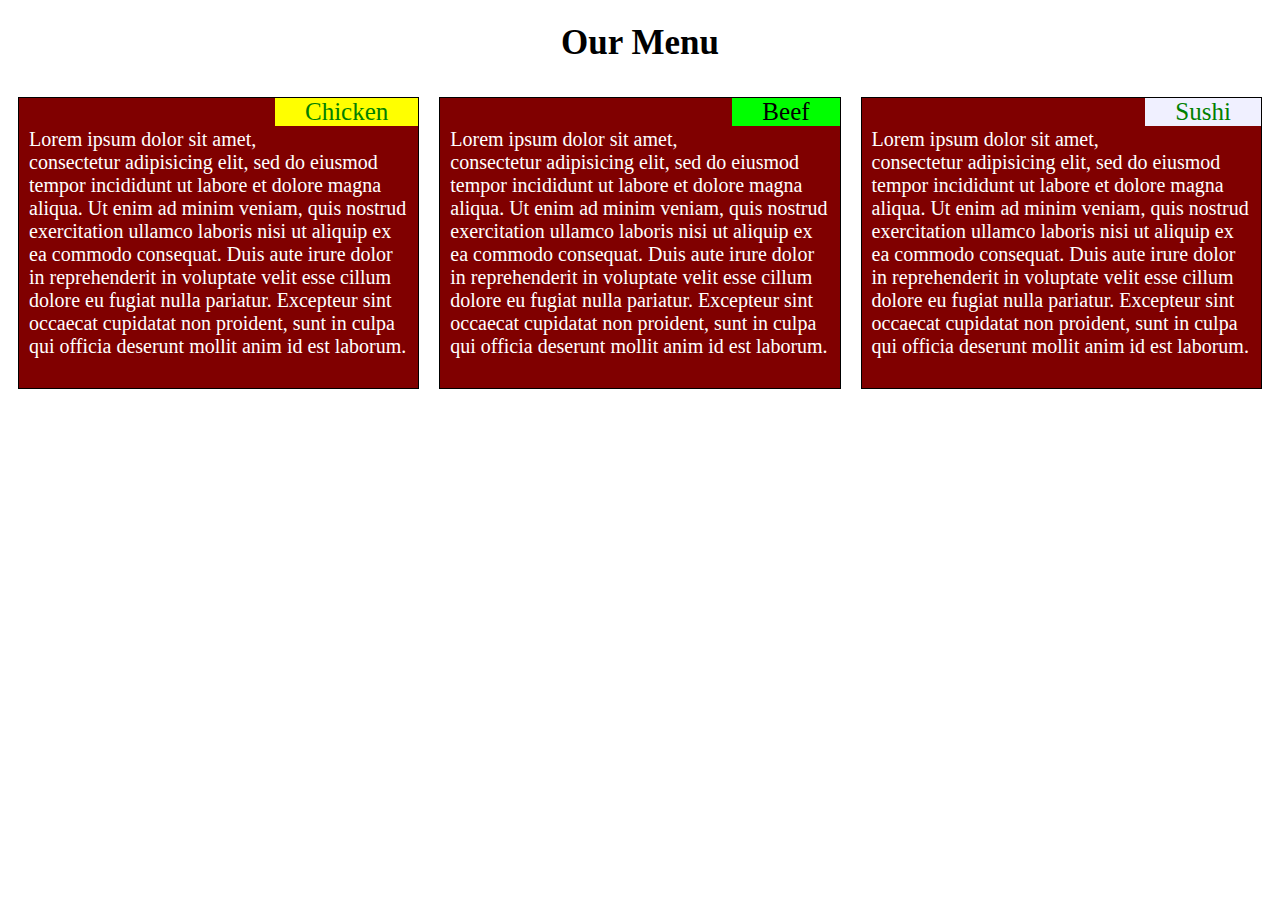
<file: module2-assign/index.html>
<!DOCTYPE html>
<html>
<head>
	<link rel="stylesheet" href="CSS/styles.css"> 
	<meta name="viewport" content="width=device-width, initial_scale=1">
	<title>Module 2 Assignment</title>
</head>
<body>
	<h1>Our Menu</h1>
	<div class="col-dk-4 col-tb-6 col-mb-12 container">
		<div class="item-div">
			<header id="chicken">Chicken</header>
			<p>
				Lorem ipsum dolor sit amet, consectetur adipisicing elit, sed do eiusmod
				tempor incididunt ut labore et dolore magna aliqua. Ut enim ad minim veniam,
				quis nostrud exercitation ullamco laboris nisi ut aliquip ex ea commodo
				consequat. Duis aute irure dolor in reprehenderit in voluptate velit esse
				cillum dolore eu fugiat nulla pariatur. Excepteur sint occaecat cupidatat non
				proident, sunt in culpa qui officia deserunt mollit anim id est laborum.
			</p>
		</div>
	</div>
	<div class="col-dk-4 col-tb-6 col-mb-12 container">
		<div class="item-div">
			<header id="beef">Beef</header>
			<p>
				Lorem ipsum dolor sit amet, consectetur adipisicing elit, sed do eiusmod
				tempor incididunt ut labore et dolore magna aliqua. Ut enim ad minim veniam,
				quis nostrud exercitation ullamco laboris nisi ut aliquip ex ea commodo
				consequat. Duis aute irure dolor in reprehenderit in voluptate velit esse
				cillum dolore eu fugiat nulla pariatur. Excepteur sint occaecat cupidatat non
				proident, sunt in culpa qui officia deserunt mollit anim id est laborum.
			</p>
		</div>	
	</div>
	<div class="col-dk-4 col-tb-12 col-mb-12 container">
		<div class="item-div">
			<header id="sushi">Sushi</header>
			<p>
				Lorem ipsum dolor sit amet, consectetur adipisicing elit, sed do eiusmod
				tempor incididunt ut labore et dolore magna aliqua. Ut enim ad minim veniam,
				quis nostrud exercitation ullamco laboris nisi ut aliquip ex ea commodo
				consequat. Duis aute irure dolor in reprehenderit in voluptate velit esse
				cillum dolore eu fugiat nulla pariatur. Excepteur sint occaecat cupidatat non
				proident, sunt in culpa qui officia deserunt mollit anim id est laborum.
			</p>
		</div>
	</div>
</body>
</html>
</file>
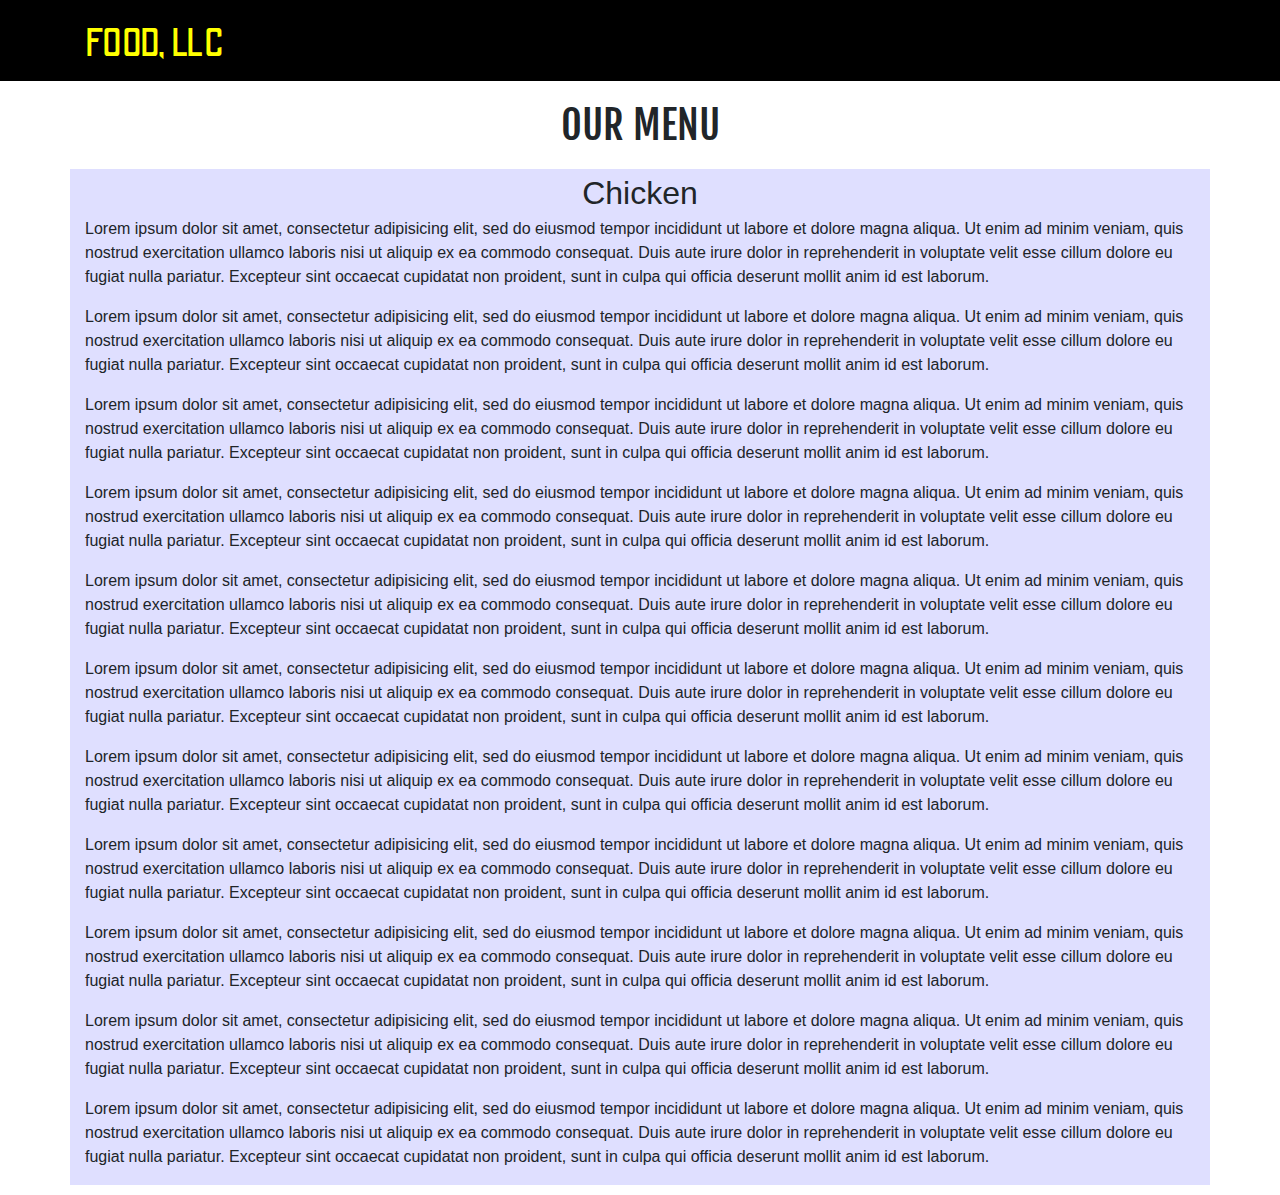
<file: module3-assign/index.html>
<!DOCTYPE html>
<html>
<head>
	<meta charset="utf-8">
	<link rel="stylesheet" type="text/css" href="Stylesheets/bootstrap.min.css">
	<link rel="stylesheet" type="text/css" href="Stylesheets/styles.css">
	<script src="https://code.jquery.com/jquery-3.5.1.slim.min.js"></script>
	<script type="text/javascript" src="Scripts/bootstrap.js"></script>
	<link href="https://fonts.googleapis.com/css2?family=Fjalla+One&family=Odibee+Sans&family=Ubuntu&display=swap" rel="stylesheet">
	<title>Module 3 Assignment</title>
</head>
<body>
	<header>
		<nav class="navbar navbar-expand-md navbar-dark">
			<div class="container">
				<div class="navbar-brand">
					<a href="index.html">
						<h1 id="brand-name">FOOD, LLC</h1>
					</a>
				</div>
				<button class="navbar-toggler" type="button" data-toggle="collapse" data-target="#navbarSupportedContent" aria-controls="navbarSupportedContent" aria-expanded="false" aria-label="Toggle navigation">
		    		<span class="navbar-toggler-icon"></span>
		 		</button>
		 		<div class="collapse navbar-collapse text-center" id="navbarSupportedContent">
		 			<ul class="navbar-nav nav mr-auto">
		 				<li>
		 					<a href="#" class="menu-items d-md-none">
		 						<span>Chicken</span>
		 					</a>
		 				</li>
		 				<li>
		 					<a href="#" class="menu-items d-md-none">
		 						<span>Beef</span>
		 					</a>
		 				</li>
		 				<li>
		 					<a href="#" class="menu-items d-md-none">
		 						<span>Sushi</span>
		 					</a>
		 				</li>
		 			</ul>
		 		</div>
	 		</div>
		</nav>
	</header>
	<div class="heading text-center" id="our-menu">
		<h1>OUR MENU</h1>
	</div>
	<div class="container">
		<div class="row">
			<section class="col-sm-12 col-md-12 col-lg-12" id="content">
				<h2 id="content-head">Chicken</h2>
				<p>
					Lorem ipsum dolor sit amet, consectetur adipisicing elit, sed do eiusmod
					tempor incididunt ut labore et dolore magna aliqua. Ut enim ad minim veniam,
					quis nostrud exercitation ullamco laboris nisi ut aliquip ex ea commodo
					consequat. Duis aute irure dolor in reprehenderit in voluptate velit esse
					cillum dolore eu fugiat nulla pariatur. Excepteur sint occaecat cupidatat non
					proident, sunt in culpa qui officia deserunt mollit anim id est laborum.
				</p>
				<p>
					Lorem ipsum dolor sit amet, consectetur adipisicing elit, sed do eiusmod
					tempor incididunt ut labore et dolore magna aliqua. Ut enim ad minim veniam,
					quis nostrud exercitation ullamco laboris nisi ut aliquip ex ea commodo
					consequat. Duis aute irure dolor in reprehenderit in voluptate velit esse
					cillum dolore eu fugiat nulla pariatur. Excepteur sint occaecat cupidatat non
					proident, sunt in culpa qui officia deserunt mollit anim id est laborum.
				</p>
				<p>
					Lorem ipsum dolor sit amet, consectetur adipisicing elit, sed do eiusmod
					tempor incididunt ut labore et dolore magna aliqua. Ut enim ad minim veniam,
					quis nostrud exercitation ullamco laboris nisi ut aliquip ex ea commodo
					consequat. Duis aute irure dolor in reprehenderit in voluptate velit esse
					cillum dolore eu fugiat nulla pariatur. Excepteur sint occaecat cupidatat non
					proident, sunt in culpa qui officia deserunt mollit anim id est laborum.
				</p>
				<p>
					Lorem ipsum dolor sit amet, consectetur adipisicing elit, sed do eiusmod
					tempor incididunt ut labore et dolore magna aliqua. Ut enim ad minim veniam,
					quis nostrud exercitation ullamco laboris nisi ut aliquip ex ea commodo
					consequat. Duis aute irure dolor in reprehenderit in voluptate velit esse
					cillum dolore eu fugiat nulla pariatur. Excepteur sint occaecat cupidatat non
					proident, sunt in culpa qui officia deserunt mollit anim id est laborum.
				</p>
				<p>
					Lorem ipsum dolor sit amet, consectetur adipisicing elit, sed do eiusmod
					tempor incididunt ut labore et dolore magna aliqua. Ut enim ad minim veniam,
					quis nostrud exercitation ullamco laboris nisi ut aliquip ex ea commodo
					consequat. Duis aute irure dolor in reprehenderit in voluptate velit esse
					cillum dolore eu fugiat nulla pariatur. Excepteur sint occaecat cupidatat non
					proident, sunt in culpa qui officia deserunt mollit anim id est laborum.
				</p>
				<p>
					Lorem ipsum dolor sit amet, consectetur adipisicing elit, sed do eiusmod
					tempor incididunt ut labore et dolore magna aliqua. Ut enim ad minim veniam,
					quis nostrud exercitation ullamco laboris nisi ut aliquip ex ea commodo
					consequat. Duis aute irure dolor in reprehenderit in voluptate velit esse
					cillum dolore eu fugiat nulla pariatur. Excepteur sint occaecat cupidatat non
					proident, sunt in culpa qui officia deserunt mollit anim id est laborum.
				</p>
				<p>
					Lorem ipsum dolor sit amet, consectetur adipisicing elit, sed do eiusmod
					tempor incididunt ut labore et dolore magna aliqua. Ut enim ad minim veniam,
					quis nostrud exercitation ullamco laboris nisi ut aliquip ex ea commodo
					consequat. Duis aute irure dolor in reprehenderit in voluptate velit esse
					cillum dolore eu fugiat nulla pariatur. Excepteur sint occaecat cupidatat non
					proident, sunt in culpa qui officia deserunt mollit anim id est laborum.
				</p>
				<p>
					Lorem ipsum dolor sit amet, consectetur adipisicing elit, sed do eiusmod
					tempor incididunt ut labore et dolore magna aliqua. Ut enim ad minim veniam,
					quis nostrud exercitation ullamco laboris nisi ut aliquip ex ea commodo
					consequat. Duis aute irure dolor in reprehenderit in voluptate velit esse
					cillum dolore eu fugiat nulla pariatur. Excepteur sint occaecat cupidatat non
					proident, sunt in culpa qui officia deserunt mollit anim id est laborum.
				</p>
				<p>
					Lorem ipsum dolor sit amet, consectetur adipisicing elit, sed do eiusmod
					tempor incididunt ut labore et dolore magna aliqua. Ut enim ad minim veniam,
					quis nostrud exercitation ullamco laboris nisi ut aliquip ex ea commodo
					consequat. Duis aute irure dolor in reprehenderit in voluptate velit esse
					cillum dolore eu fugiat nulla pariatur. Excepteur sint occaecat cupidatat non
					proident, sunt in culpa qui officia deserunt mollit anim id est laborum.
				</p>
				<p>
					Lorem ipsum dolor sit amet, consectetur adipisicing elit, sed do eiusmod
					tempor incididunt ut labore et dolore magna aliqua. Ut enim ad minim veniam,
					quis nostrud exercitation ullamco laboris nisi ut aliquip ex ea commodo
					consequat. Duis aute irure dolor in reprehenderit in voluptate velit esse
					cillum dolore eu fugiat nulla pariatur. Excepteur sint occaecat cupidatat non
					proident, sunt in culpa qui officia deserunt mollit anim id est laborum.
				</p>
				<p>
					Lorem ipsum dolor sit amet, consectetur adipisicing elit, sed do eiusmod
					tempor incididunt ut labore et dolore magna aliqua. Ut enim ad minim veniam,
					quis nostrud exercitation ullamco laboris nisi ut aliquip ex ea commodo
					consequat. Duis aute irure dolor in reprehenderit in voluptate velit esse
					cillum dolore eu fugiat nulla pariatur. Excepteur sint occaecat cupidatat non
					proident, sunt in culpa qui officia deserunt mollit anim id est laborum.
				</p>
			</section>
		</div>
	</div>
</body>
</html>
</file>
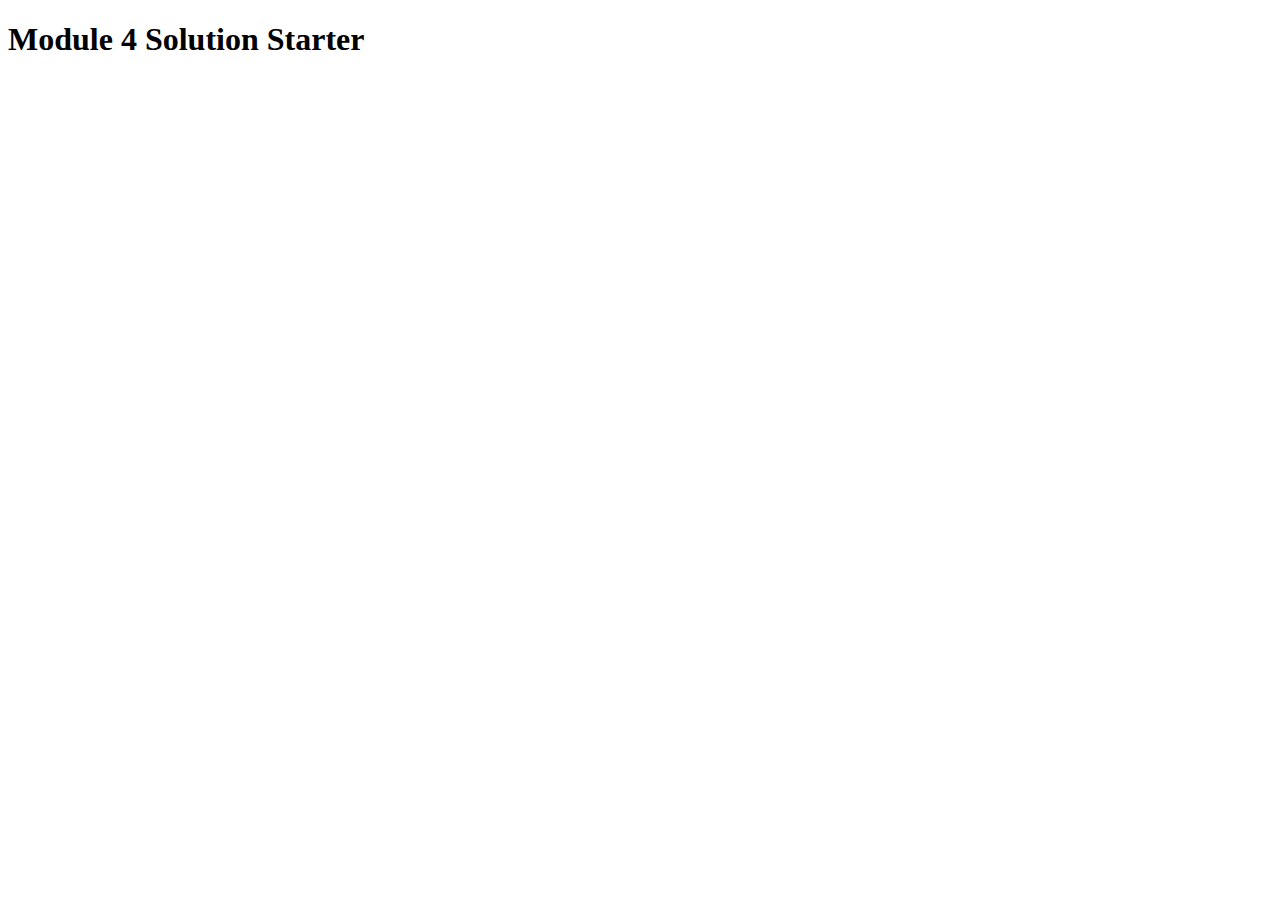
<file: module4-assign/index.html>
<!DOCTYPE html>
<html>
<head>
  <meta charset="utf-8">
  <title>Module 4 Solution Starter</title>
  <script>
    var names = []; // DO NOT REMOVE
  </script>
  <script src="SpeakHello.js"></script>
  <script src="SpeakGoodBye.js"></script>
  <script src="script.js"></script>
</head>
<body>
  <h1>Module 4 Solution Starter</h1>
</body>
</html>
</file>
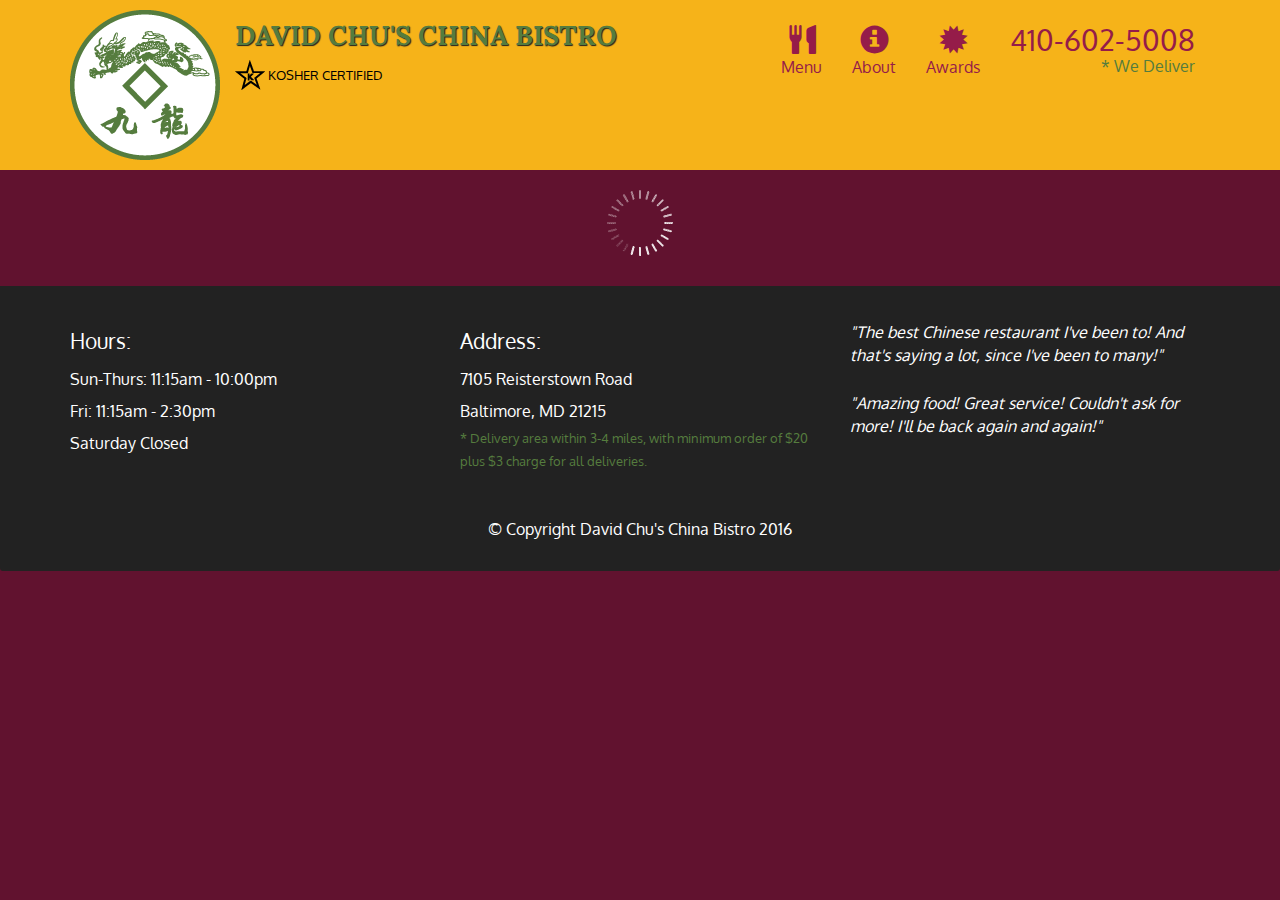
<file: module5-assign/index.html>
<!doctype html>
<html lang="en">
  <head>
    <meta charset="utf-8">
    <meta http-equiv="X-UA-Compatible" content="IE=edge">
    <meta name="viewport" content="width=device-width, initial-scale=1">
    <title>David Chu's China Bistro</title>
    <link rel="stylesheet" href="css/bootstrap.min.css">
    <link rel="stylesheet" href="css/styles.css">
    <link href='https://fonts.googleapis.com/css?family=Oxygen:400,300,700' rel='stylesheet' type='text/css'>
    <link href='https://fonts.googleapis.com/css?family=Lora' rel='stylesheet' type='text/css'>
  </head>
<body>
  <header>
    <nav id="header-nav" class="navbar navbar-default">
      <div class="container">
        <div class="navbar-header">
          <a href="index.html" class="pull-left visible-md visible-lg">
            <div id="logo-img" alt="Logo image"></div>
          </a>

          <div class="navbar-brand">
            <a href="index.html"><h1>David Chu's China Bistro</h1></a>
            <p>
              <img src="images/star-k-logo.png" alt="Kosher certification">
              <span>Kosher Certified</span>
            </p>
          </div>

          <button id="navbarToggle" type="button" class="navbar-toggle collapsed" data-toggle="collapse" data-target="#collapsable-nav" aria-expanded="false">
            <span class="sr-only">Toggle navigation</span>
            <span class="icon-bar"></span>
            <span class="icon-bar"></span>
            <span class="icon-bar"></span>
          </button>
        </div>
        
        <div id="collapsable-nav" class="collapse navbar-collapse">
           <ul id="nav-list" class="nav navbar-nav navbar-right">
            <li id="navHomeButton" class="visible-xs active">
              <a href="index.html">
                <span class="glyphicon glyphicon-home"></span> Home</a>
            </li>
            <li id="navMenuButton">
              <a href="#" onclick="$dc.loadMenuCategories();">
                <span class="glyphicon glyphicon-cutlery"></span><br class="hidden-xs"> Menu</a>
            </li>
            <li>
              <a href="#">
                <span class="glyphicon glyphicon-info-sign"></span><br class="hidden-xs"> About</a>
            </li>
            <li>
              <a href="#">
                <span class="glyphicon glyphicon-certificate"></span><br class="hidden-xs"> Awards</a>
            </li>
            <li id="phone" class="hidden-xs">
              <a href="tel:410-602-5008">
                <span>410-602-5008</span></a><div>* We Deliver</div>
            </li>
          </ul><!-- #nav-list -->
        </div><!-- .collapse .navbar-collapse -->
      </div><!-- .container -->
    </nav><!-- #header-nav -->
  </header>

  <div id="call-btn" class="visible-xs">
    <a class="btn" href="tel:410-602-5008">
    <span class="glyphicon glyphicon-earphone"></span>
    410-602-5008
    </a>
  </div>
  <div id="xs-deliver" class="text-center visible-xs">* We Deliver</div>

  <div id="main-content" class="container"></div>

  <footer class="panel-footer">
    <div class="container">
      <div class="row">
        <section id="hours" class="col-sm-4">
          <span>Hours:</span><br>
          Sun-Thurs: 11:15am - 10:00pm<br>
          Fri: 11:15am - 2:30pm<br>
          Saturday Closed
          <hr class="visible-xs">
        </section>
        <section id="address" class="col-sm-4">
          <span>Address:</span><br>
          7105 Reisterstown Road<br>
          Baltimore, MD 21215
          <p>* Delivery area within 3-4 miles, with minimum order of $20 plus $3 charge for all deliveries.</p>
          <hr class="visible-xs">
        </section>
        <section id="testimonials" class="col-sm-4">
          <p>"The best Chinese restaurant I've been to! And that's saying a lot, since I've been to many!"</p>
          <p>"Amazing food! Great service! Couldn't ask for more! I'll be back again and again!"</p>
        </section>
      </div>
      <div class="text-center">&copy; Copyright David Chu's China Bistro 2016</div>
    </div>
  </footer>

  <!-- jQuery (Bootstrap JS plugins depend on it) -->
  <script src="js/jquery-2.1.4.min.js"></script>
  <script src="js/bootstrap.min.js"></script>
  <script src="js/ajax-utils.js"></script>
  <script src="js/script.js"></script>
</body>
</html>
</file>
<file: module2-assign/CSS/styles.css>
/* Basic Styles */
body{
	font-size: 125%;
}

.container{
	float: left;
	box-sizing: border-box;
	padding: 10px; 
}

.item-div{
	border: 1px solid black;
	background-color: maroon;
	color: white;	
	padding: 10px;
}

h1{
	text-align: center;
	font-size: 175%;
}

header{
	font-size: 125%;
	padding: 0px 30px 0px 30px;
	width: auto;
	color: green;
	float: right;
	clear: left;
	border: 0px 0px 1px 1px solid black;
	margin: -10px -10px 15px 0px;
}

#chicken{
	background-color: #ffff00;
}

#beef{
	background-color: #00ff00;
	color: black;
}

#sushi{
	background-color: #f0f0ff;
}
/* Media Queries */
@media (max-width: 767px){
	.col-mb-1{
		width: 8.33%;
	}
	.col-mb-2{
		width: 16.66%;
	}
	.col-mb-3{
		width: 25%;
	}
	.col-mb-4{
		width: 33.33%;
	}
	.col-mb-5{
		width: 41.66%;
	}
	.col-mb-6{
		width: 50%;
	}
	.col-mb-7{
		width: 58.33%;
	}
	.col-mb-8{
		width: 66.66%;
	}
	.col-mb-9{
		width: 75%;
	}
	.col-mb-10{
		width: 83.33%;
	}
	.col-mb-11{
		width: 91.66%;
	}
	.col-mb-12{
		width: 100%;
	}
}

@media (min-width: 768px) and (max-width: 991px){
	.col-tb-1{
		width: 8.33%;
	}
	.col-tb-2{
		width: 16.66%;
	}
	.col-tb-3{
		width: 25%;
	}
	.col-tb-4{
		width: 33.33%;
	}
	.col-tb-5{
		width: 41.66%;
	}
	.col-tb-6{
		width: 50%;
	}
	.col-tb-7{
		width: 58.33%;
	}
	.col-tb-8{
		width: 66.66%;
	}
	.col-tb-9{
		width: 75%;
	}
	.col-tb-10{
		width: 83.33%;
	}
	.col-tb-11{
		width: 91.66%;
	}
	.col-tb-12{
		width: 100%;
	}
}

@media (min-width: 992px){
	.col-dk-1{
		width: 8.33%;
	}
	.col-dk-2{
		width: 16.66%;
	}
	.col-dk-3{
		width: 25%;
	}
	.col-dk-4{
		width: 33.33%;
	}
	.col-dk-5{
		width: 41.66%;
	}
	.col-dk-6{
		width: 50%;
	}
	.col-dk-7{
		width: 58.33%;
	}
	.col-dk-8{
		width: 66.66%;
	}
	.col-dk-9{
		width: 75%;
	}
	.col-dk-10{
		width: 83.33%;
	}
	.col-dk-11{
		width: 91.66%;
	}
	.col-dk-12{
		width: 100%;
	}
}
</file>
<file: module3-assign/Stylesheets/styles.css>
nav{
	background-color: #000;
	color: white;
	margin-bottom: 15px;
}

.heading{
	font-family: 'Fjalla One', sans-serif;
	margin: 20px;
}

#brand-name{
	color:yellow;
	font-family: 'Odibee Sans', cursive;
	margin: 7px 0px 0px 0px;
}

li{
	background-color: green;
	border-bottom: 1px;
	border-left: 0px;
	border-right: 0px;
	border-top: 0px;
	border-style: solid;
}

.menu-items{
	color:white;
}

li .menu-items:hover,li .menu-items:active{
	text-decoration: none;
	color: blue;
} 

#content{
	background-color: #dfdfff;
	margin-bottom: 10px;
}

#content-head{
	text-align: center;
	margin: 5px; 
}

@media (min-width: 767px){
	ul{
		display: none;
	}
}
</file>
<file: module5-assign/css/styles.css>
body {
  font-size: 16px;
  color: #fff;
  background-color: #61122f;
  font-family: 'Oxygen', sans-serif;
}

/** HEADER **/
#header-nav {
  background-color: #f6b319;
  border-radius: 0;
  border: 0;
}

#logo-img {
  background: url('../images/restaurant-logo_large.png') no-repeat;
  width: 150px;
  height: 150px;
  margin: 10px 15px 10px 0;
}

.navbar-brand {
  padding-top: 25px;
}
.navbar-brand h1 { /* Restaurant name */
  font-family: 'Lora', serif;
  color: #557c3e;
  font-size: 1.5em;
  text-transform: uppercase;
  font-weight: bold;
  text-shadow: 1px 1px 1px #222;
  margin-top: 0;
  margin-bottom: 0;
  line-height: .75;
}
.navbar-brand a:hover, .navbar-brand a:focus {
  text-decoration: none;
}
.navbar-brand p { /* Kosher cert */
  color: #000;
  text-transform: uppercase;
  font-size: .7em;
  margin-top: 15px;
}
.navbar-brand p span { /* Star-K */
  vertical-align: middle;
}

#nav-list {
  margin-top: 10px;
}
#nav-list a {
  color: #951C49;
  text-align: center;
}
#nav-list a:hover {
  background: #E7E7E7;
}
#nav-list a span {
  font-size: 1.8em;
}

#phone {
  margin-top: 5px;
}
#phone a { /* Phone number */
  text-align: right;
  padding-bottom: 0;
}
#phone div { /* We Deliver */
  color: #557c3e;
  text-align: right;
  padding-right: 15px;
}

.navbar-header button.navbar-toggle, .navbar-header .icon-bar {
  border: 1px solid #61122f;
}
.navbar-header button.navbar-toggle {
  clear: both;
  margin-top: -30px;
}
/* END HEADER */

/* FOOTER */
.panel-footer {
  margin-top: 30px;
  padding-top: 35px;
  padding-bottom: 30px;
  background-color: #222;
  border-top: 0;
}
.panel-footer div.row {
  margin-bottom: 35px;
}
#hours, #address {
  line-height: 2;
}
#hours > span, #address > span {
  font-size: 1.3em;
}
#address p {
  color: #557c3e;
  font-size: .8em;
  line-height: 1.8;
}
#testimonials {
  font-style: italic;
}
#testimonials p:nth-child(2) {
  margin-top: 25px;
}
/* END FOOTER */



/* HOME PAGE */
.container .jumbotron {
  box-shadow: 0 0 50px #3F0C1F;
  border: 2px solid #3F0C1F;
}

#menu-tile, #specials-tile, #map-tile {
  height: 250px;
  width: 100%;
  margin-bottom: 15px;
  position: relative;
  border: 2px solid #3F0C1F;
  overflow: hidden;
}
#menu-tile:hover, #specials-tile:hover, #map-tile:hover {
  box-shadow: 0 1px 5px 1px #cccccc;
}
#menu-tile {
  background: url('../images/menu-tile.jpg') no-repeat;
  background-position: center;
}
#specials-tile {
  background: url('../images/specials-tile.jpg') no-repeat;
  background-position: center;
}
#menu-tile span, #specials-tile span, #map-tile span {
  position: absolute;
  bottom: 0;
  right: 0;
  width: 100%;
  text-align: center;
  font-size: 1.6em;
  text-transform: uppercase;
  background-color: #000;
  color: #fff;
  opacity: .8;
}
/* END HOME PAGE */

/* MENU CATEGORIES PAGE */
.category-tile { 
  position: relative;
  border: 2px solid #3F0C1F;
  overflow: hidden;
  width: 200px;
  height: 200px;
  margin: 0 auto 15px;
}
.category-tile span {
  position: absolute;
  bottom: 0;
  right: 0;
  width: 100%;
  text-align: center;
  font-size: 1.2em;
  text-transform: uppercase;
  background-color: #000;
  color: #fff;
  opacity: .8;
}
.category-tile:hover {
  box-shadow: 0 1px 5px 1px #cccccc;
}

#menu-categories-title + div {
  margin-bottom: 50px;
}
/* END MENU CATEGORIES PAGE */

/* SINGLE CATEGORY PAGE */
.menu-item-tile {
  margin-bottom: 25px;
}
.menu-item-tile hr {
  width: 80%;
}
.menu-item-tile .menu-item-price {
  font-size: 1.1em;
  text-align: right;
  margin-top: -15px;
  margin-right: -15px;
}
.menu-item-tile .menu-item-price span {
  font-size: .6em;
}
.menu-item-photo {
  position: relative;
  border: 2px solid #3F0C1F; 
  overflow: hidden;
  padding: 0;
  margin-right: -15px;
  margin-left: auto;
  margin-bottom: 20px;
  max-width: 250px;
}
.menu-item-photo div {
  position: absolute;
  bottom: 0;
  right: 0;
  width: 80px;
  background-color: #557c3e;
  text-align: center;
}
.menu-item-description {
  padding-right: 30px;
}
h3.menu-item-title {
  margin: 0 0 10px;
}
.menu-item-details {
  font-size: .9em;
  font-style: italic;
}
/* END SINGLE CATEGORY PAGE */


/********** Large devices only **********/
@media (min-width: 1200px) {
  .container .jumbotron {
    background: url('../images/jumbotron_1200.jpg') no-repeat;
    height: 675px;
  }
}

/********** Medium devices only **********/
@media (min-width: 992px) and (max-width: 1199px) {
  /* Header */
  #logo-img {
    background: url('../images/restaurant-logo_medium.png') no-repeat;
    width: 100px;
    height: 100px;
    margin: 5px 5px 5px 0;
  }
  /* End Header */

  /* Home Page */
  .container .jumbotron {
    background: url('../images/jumbotron_992.jpg') no-repeat;
    height: 558px;
  }
  /* End Home Page */
}

/********** Small devices only **********/
@media (min-width: 768px) and (max-width: 991px) {
  /* Home Page */
  .container .jumbotron {
    background: url('../images/jumbotron_768.jpg') no-repeat;
    height: 432px;
  }
  /* End Home Page */
}

/********** Extra small devices only **********/
@media (max-width: 767px) {
  /* Header */
  .navbar-brand {
    padding-top: 10px;
    height: 80px;
  }
  .navbar-brand h1 { /* Restaurant name */
    padding-top: 10px;
    font-size: 5vw; /* 1vw = 1% of viewport width */
  }
  .navbar-brand p { /* Kosher cert */
    font-size: .6em;
    margin-top: 12px;
  }
  .navbar-brand p img { /* Star-K */
    height: 20px;
  }

  #collapsable-nav a { /* Collapsed nav menu text */
    font-size: 1.2em;
  }
  #collapsable-nav a span { /* Collapsed nav menu glyph */
    font-size: 1em;
    margin-right: 5px;
  }

  #call-btn > a {
    font-size: 1.5em;
    display: block;
    margin: 0 20px;
    padding: 10px;
    border: 2px solid #fff;
    background-color: #f6b319;
    color: #951c49;
  }
  #xs-deliver {
    margin-top: 5px;
    font-size: .7em;
    letter-spacing: .1em;
    text-transform: uppercase;
  }
  /* End Header */

  /* Footer */
  .panel-footer section {
    margin-bottom: 30px;
    text-align: center;
  }
  .panel-footer section:nth-child(3) {
    margin-bottom: 0; /* margin already exists on the whole row */
  }
  .panel-footer section hr {
    width: 50%;
  }
  /* End Footer */

  /* Home Page */
  .container .jumbotron {
    margin-top: 30px;
    padding: 0;
  }
  #menu-tile, #specials-tile {
    width: 360px;
    margin: 0 auto 15px;
  }

  .menu-item-photo {
    margin-right: auto;
  }
  .menu-item-tile .menu-item-price {
    text-align: center;
  }
  .menu-item-description {
    text-align: center;;
  }
}


/********** Super extra small devices Only :-) (e.g., iPhone 4) **********/
@media (max-width: 479px) {
  /* Header */
  .navbar-brand h1 { /* Restaurant name */
    padding-top: 5px;
    font-size: 6vw;
  }
  /* End Header */
  
  /* Home page */
  #menu-tile, #specials-tile {
    width: 280px;
    margin: 0 auto 15px;
  }

  .col-xxs-12 {
    position: relative;
    min-height: 1px;
    padding-right: 15px;
    padding-left: 15px;
    float: left;
    width: 100%;
  }
}
</file>
